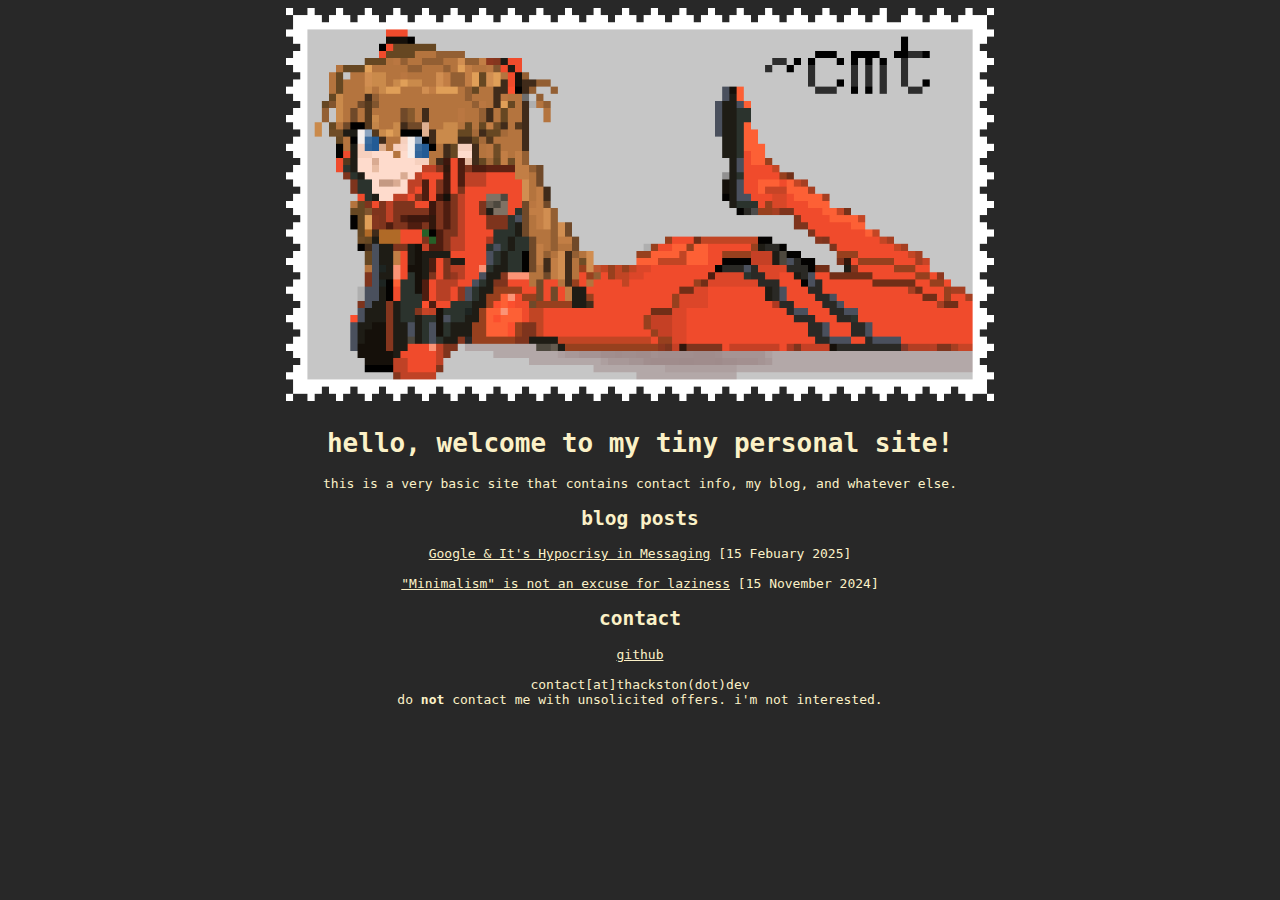
<file: index.html>
<!DOCTYPE html>
<html lang="en">
<head>
    <meta charset="UTF-8">
    <title>asuka appreciation page</title>
    <meta name="viewport" content="width=device-width,initial-scale=1">
    <link rel="icon" type="image/x-icon" href="favicon.ico">
    <link rel="stylesheet" href="./style.css">
</head>
<body>
    <a href=https://mecha.love><img src=avatar.png style="height:400px"></a><br>
    <h1>hello, welcome to my tiny personal site!</h1>
    this is a very basic site that contains contact info, my blog, and whatever else.
    <h2>blog posts</h2>
    <a href=blog/google.html>Google & It's Hypocrisy in Messaging</a> [15 Febuary 2025]<br><br>
    <a href=blog/minimalism.html>"Minimalism" is not an excuse for laziness</a> [15 November 2024]
   

    <h2>contact</h2>
    <a href=https://github.com/thackston8>github</a><br><br>
    contact[at]thackston(dot)dev<br>
    do <strong>not</strong> contact me with unsolicited offers. i'm not interested.
</body>
</html>
</file>
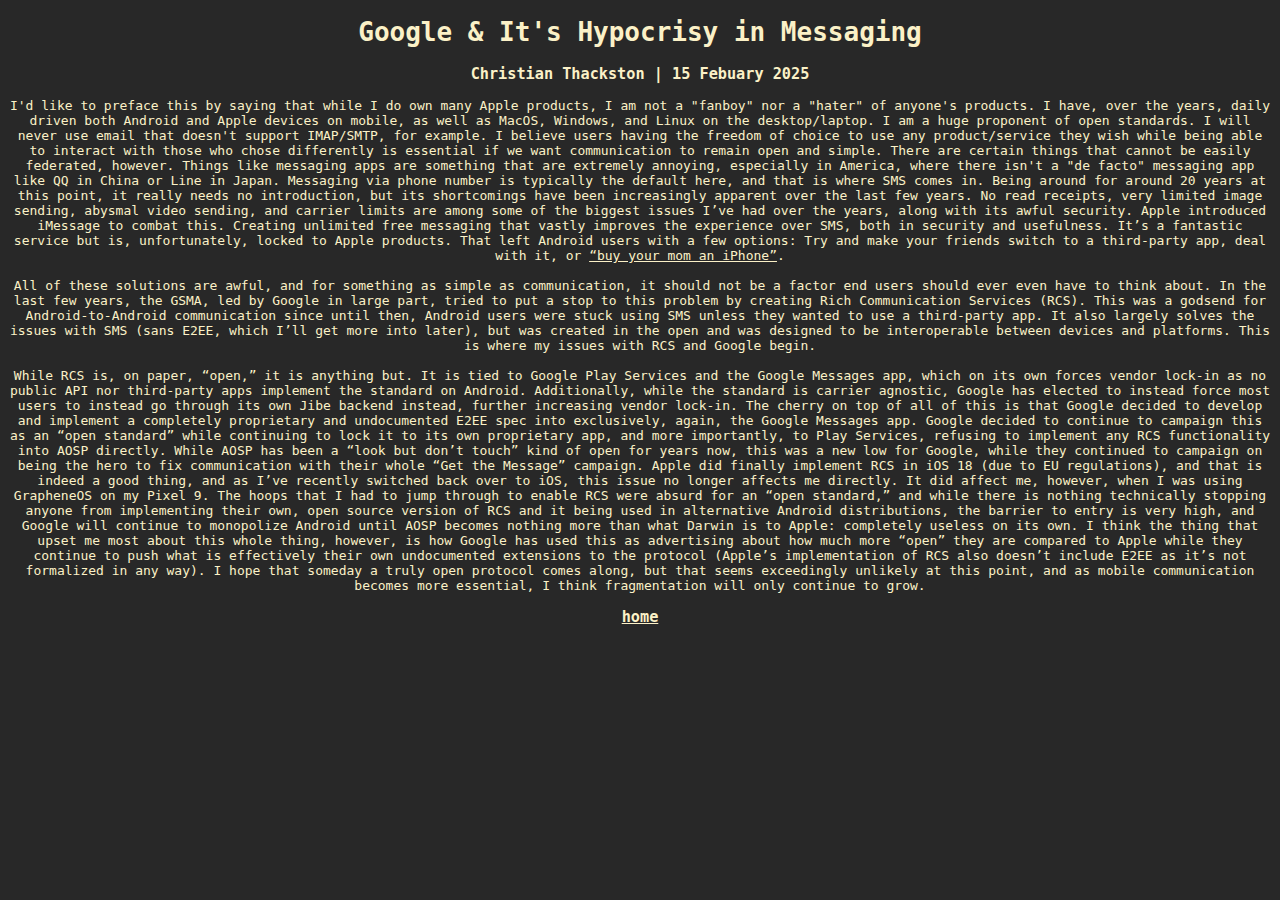
<file: blog/google.html>
<!DOCTYPE html>
<html lang="en">
<head>
    <meta charset="UTF-8">
    <title>Google & It's Hypocrisy in Messaging</title>
    <meta name="viewport" content="width=device-width,initial-scale=1">
    <link rel="icon" type="image/x-icon" href="favicon.ico">
    <link rel="stylesheet" href="../style.css">
</head>
<body>
    <h1>Google & It's Hypocrisy in Messaging</h1>
    <h3>Christian Thackston | 15 Febuary 2025</h3>
I'd like to preface this by saying that while I do own many Apple products, I am not a "fanboy" nor a "hater" of anyone's products. I have, over the years, daily driven both Android and Apple devices on mobile, as well as MacOS, Windows, and Linux on the desktop/laptop. I am a huge proponent of open standards. I will never use email that doesn't support IMAP/SMTP, for example. I believe users having the freedom of choice to use any product/service they wish while being able to interact with those who chose differently is essential if we want communication to remain open and simple. There are certain things that cannot be easily federated, however. Things like messaging apps are something that are extremely annoying, especially in America, where there isn't a "de facto" messaging app like QQ in China or Line in Japan. Messaging via phone number is typically the default here, and that is where SMS comes in. Being around for around 20 years at this point, it really needs no introduction, but its shortcomings have been increasingly apparent over the last few years. No read receipts, very limited image sending, abysmal video sending, and carrier limits are among some of the biggest issues I’ve had over the years, along with its awful security. Apple introduced iMessage to combat this. Creating unlimited free messaging that vastly improves the experience over SMS, both in security and usefulness. It’s a fantastic service but is, unfortunately, locked to Apple products. That left Android users with a few options: Try and make your friends switch to a third-party app, deal with it, or <a href=https://9to5mac.com/2022/09/07/tim-cook-explains-why-apple-refuses-to-adopt-rcs-buy-your-mom-an-iphone/>“buy your mom an iPhone”</a>.<br><br>
All of these solutions are awful, and for something as simple as communication, it should not be a factor end users should ever even have to think about. In the last few years, the GSMA, led by Google in large part, tried to put a stop to this problem by creating Rich Communication Services (RCS). This was a godsend for Android-to-Android communication since until then, Android users were stuck using SMS unless they wanted to use a third-party app. It also largely solves the issues with SMS (sans E2EE, which I’ll get more into later), but was created in the open and was designed to be interoperable between devices and platforms. This is where my issues with RCS and Google begin.<br><br>
While RCS is, on paper, “open,” it is anything but. It is tied to Google Play Services and the Google Messages app, which on its own forces vendor lock-in as no public API nor third-party apps implement the standard on Android. Additionally, while the standard is carrier agnostic, Google has elected to instead force most users to instead go through its own Jibe backend instead, further increasing vendor lock-in. The cherry on top of all of this is that Google decided to develop and implement a completely proprietary and undocumented E2EE spec into exclusively, again, the Google Messages app. Google decided to continue to campaign this as an “open standard” while continuing to lock it to its own proprietary app, and more importantly, to Play Services, refusing to implement any RCS functionality into AOSP directly. While AOSP has been a “look but don’t touch” kind of open for years now, this was a new low for Google, while they continued to campaign on being the hero to fix communication with their whole “Get the Message” campaign. Apple did finally implement RCS in iOS 18 (due to EU regulations), and that is indeed a good thing, and as I’ve recently switched back over to iOS, this issue no longer affects me directly. It did affect me, however, when I was using GrapheneOS on my Pixel 9. The hoops that I had to jump through to enable RCS were absurd for an “open standard,” and while there is nothing technically stopping anyone from implementing their own, open source version of RCS and it being used in alternative Android distributions, the barrier to entry is very high, and Google will continue to monopolize Android until AOSP becomes nothing more than what Darwin is to Apple: completely useless on its own. I think the thing that upset me most about this whole thing, however, is how Google has used this as advertising about how much more “open” they are compared to Apple while they continue to push what is effectively their own undocumented extensions to the protocol (Apple’s implementation of RCS also doesn’t include E2EE as it’s not formalized in any way). I hope that someday a truly open protocol comes along, but that seems exceedingly unlikely at this point, and as mobile communication becomes more essential, I think fragmentation will only continue to grow.

<h3><a href=../index.html>home</a>
</body>
</html>
</file>
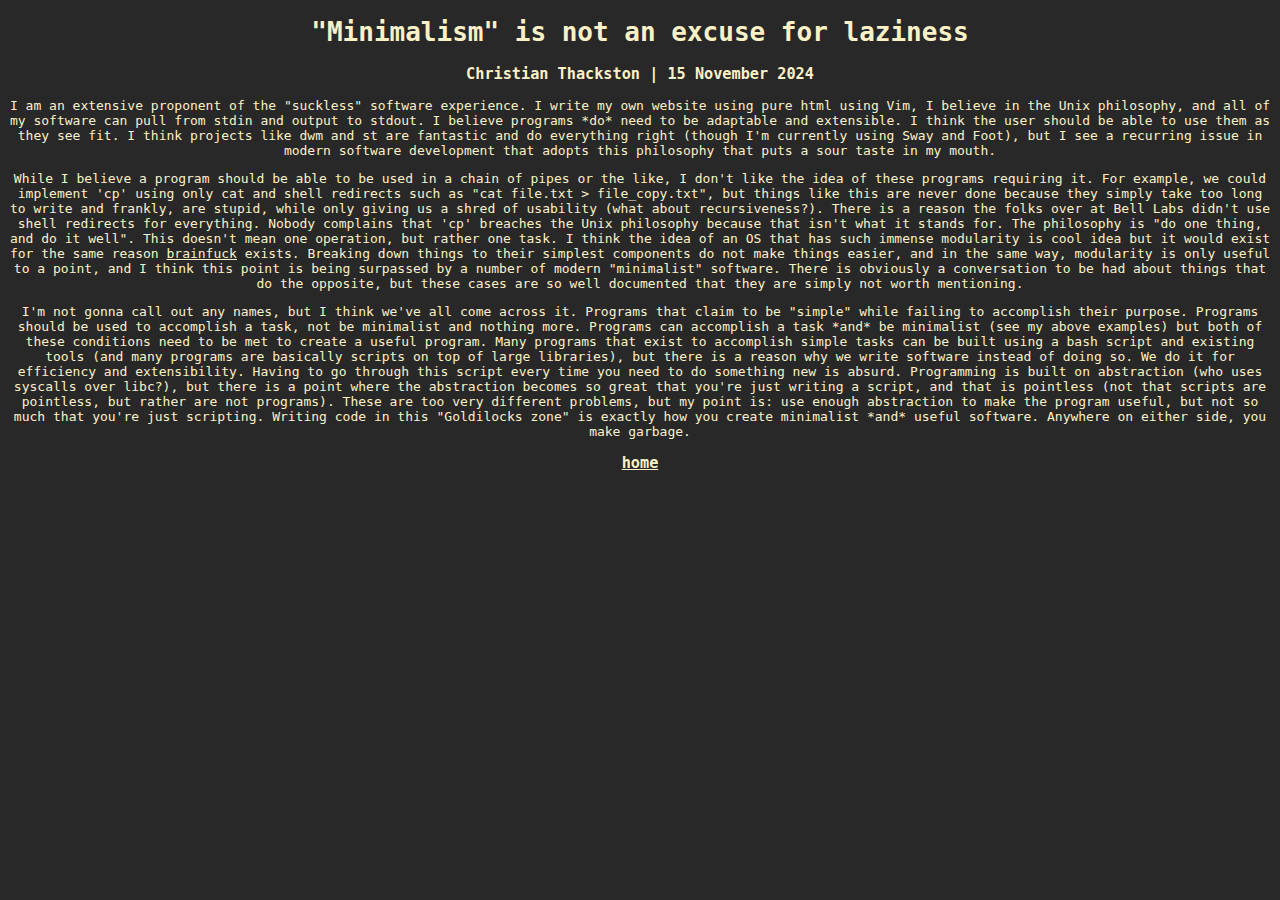
<file: blog/minimalism.html>
<!DOCTYPE html>
<html lang="en">
<head>
    <meta charset="UTF-8">
    <title>"Minimalism" is not an excuse for laziness</title>
    <meta name="viewport" content="width=device-width,initial-scale=1">
    <link rel="icon" type="image/x-icon" href="favicon.ico">
    <link rel="stylesheet" href="../style.css">
</head>
<body>
    <h1>"Minimalism" is not an excuse for laziness</h1>
    <h3>Christian Thackston | 15 November 2024</h3>
    <p>I am an extensive proponent of the "suckless" software experience. I write my own website using pure html using Vim, I believe in the Unix philosophy, and all of my 
    software can pull from stdin and output to stdout. I believe programs *do* need to be adaptable and extensible. I think the user should be able to use them
    as they see fit. I think projects like dwm and st are fantastic and do everything right (though I'm currently using Sway and Foot), but I see a recurring issue in modern
    software development that adopts this philosophy that puts a sour taste in my mouth. <p>While I believe a program should be able to be used in a chain of pipes or the like, I
    don't like the idea of these programs requiring it. For example, we could implement 'cp' using only cat and shell redirects such as "cat file.txt > file_copy.txt", but things
    like this are never done because they simply take too long to write and frankly, are stupid, while only giving us a shred of usability (what about recursiveness?). There is a 
    reason the folks over at Bell Labs didn't use shell redirects for everything. Nobody complains that 'cp' breaches the Unix philosophy because that isn't what it stands for. 
    The philosophy is "do one thing, and do it well". This doesn't mean one operation, but
    rather one task. I think the idea of an OS that has such immense modularity is cool idea but it would exist for the same reason <a href="https://brainfuck.org/">brainfuck</a> exists.
    Breaking down things to their simplest components do not make things easier, and in the same way, modularity is only useful to a point, and I think this point is being surpassed by a number
    of modern "minimalist" software. There is obviously a conversation to be had about things that do the opposite, but these cases are so well documented that they are simply not worth mentioning.<p>
    I'm not gonna call out any names, but I think we've all come across it. Programs that claim to be "simple" while failing to accomplish their purpose. Programs should be used to accomplish a task,
    not be minimalist and nothing more. Programs can accomplish a task *and* be minimalist (see my above examples) but both of these conditions need to be met to create a useful program. Many programs
    that exist to accomplish simple tasks can be built using a bash script and existing tools (and many programs are basically scripts on top of large libraries), but there is a reason why we write
    software instead of doing so. We do it for efficiency and extensibility. Having to go through this script every time you need to do something new is absurd. Programming is built on 
    abstraction (who uses syscalls over libc?), but there is a point where the abstraction becomes so great that you're just writing a script, and that is pointless (not that scripts are pointless, but rather are not programs). These are too very different 
    problems, but my point is: use enough abstraction to make the program useful, but not so much that you're just scripting. Writing code in this "Goldilocks zone" is exactly how you create
    minimalist *and* useful software. Anywhere on either side, you make garbage.
    
    <h3><a href=../index.html>home</a>
</body>
</html>
</file>
<file: style.css>
* {
    text-align: center;
    font-family: monospace;
    background-color: #282828;
    color: #fbf1c7;
    cursor: url('cursor.png'), auto;	
}
</file>
